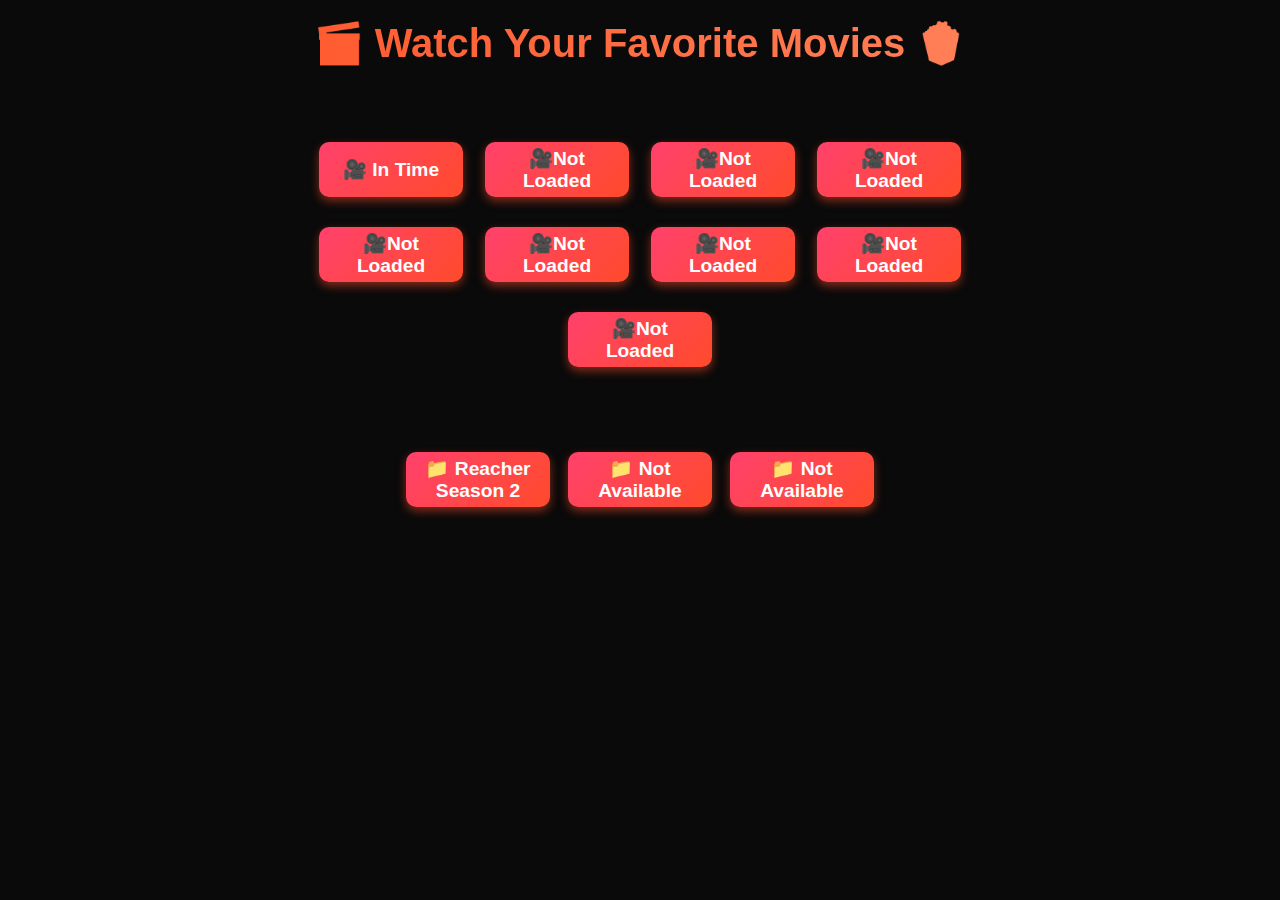
<file: index.html>
<!DOCTYPE html>
<html lang="en">

<head>
    <meta charset="UTF-8">
    <meta name="viewport" content="width=device-width, initial-scale=1.0">
    <title>Movie Watch</title>
    <link rel="stylesheet" href="style.css">
</head>

<body>
    <div class="container">
        <h1 class="heading">🎬 Watch Your Favorite Movies 🍿</h1>
        <iframe id="movieFrame" allow="fullscreen" id="movieFrame"
            style="display: none; border: 2px solid #ccc; border-radius: 10px; box-shadow: 0 4px 8px rgba(0,0,0,0.2);"
            allowfullscreen allow="autoplay; encrypted-media; picture-in-picture"
            sandbox="allow-scripts allow-same-origin allow-popups" loading="lazy"></iframe>
            <h2 id="title"></h2>
        <div class="movie-list">
            <div class="movie check" onclick="playMovie(1) ,movieName(1)"></div>
            <div class="movie check" onclick="playMovie(2) ,movieName(2)"></div>
            <div class="movie check" onclick="playMovie(3) ,movieName(3)"></div>
            <div class="movie check" onclick="playMovie(4) ,movieName()"></div>
            <div class="movie check" onclick="playMovie(5) ,movieName()"></div>
            <div class="movie check" onclick="playMovie(6) ,movieName()"></div>
            <div class="movie check" onclick="playMovie(7) ,movieName()"></div>
            <div class="movie check" onclick="playMovie(8) ,movieName()"></div>
            <div class="movie check" onclick="playMovie(9) ,movieName()"></div>
        </div>
        <div class="series-list">
            <div class="movie">📁 Reacher Season 2</div>
            <div class="movie">📁 Not Available</div>
            <div class="movie">📁 Not Available</div>
        </div>
        
    </div>

    <script src="script.js"></script>
</body>

</html>
</file>
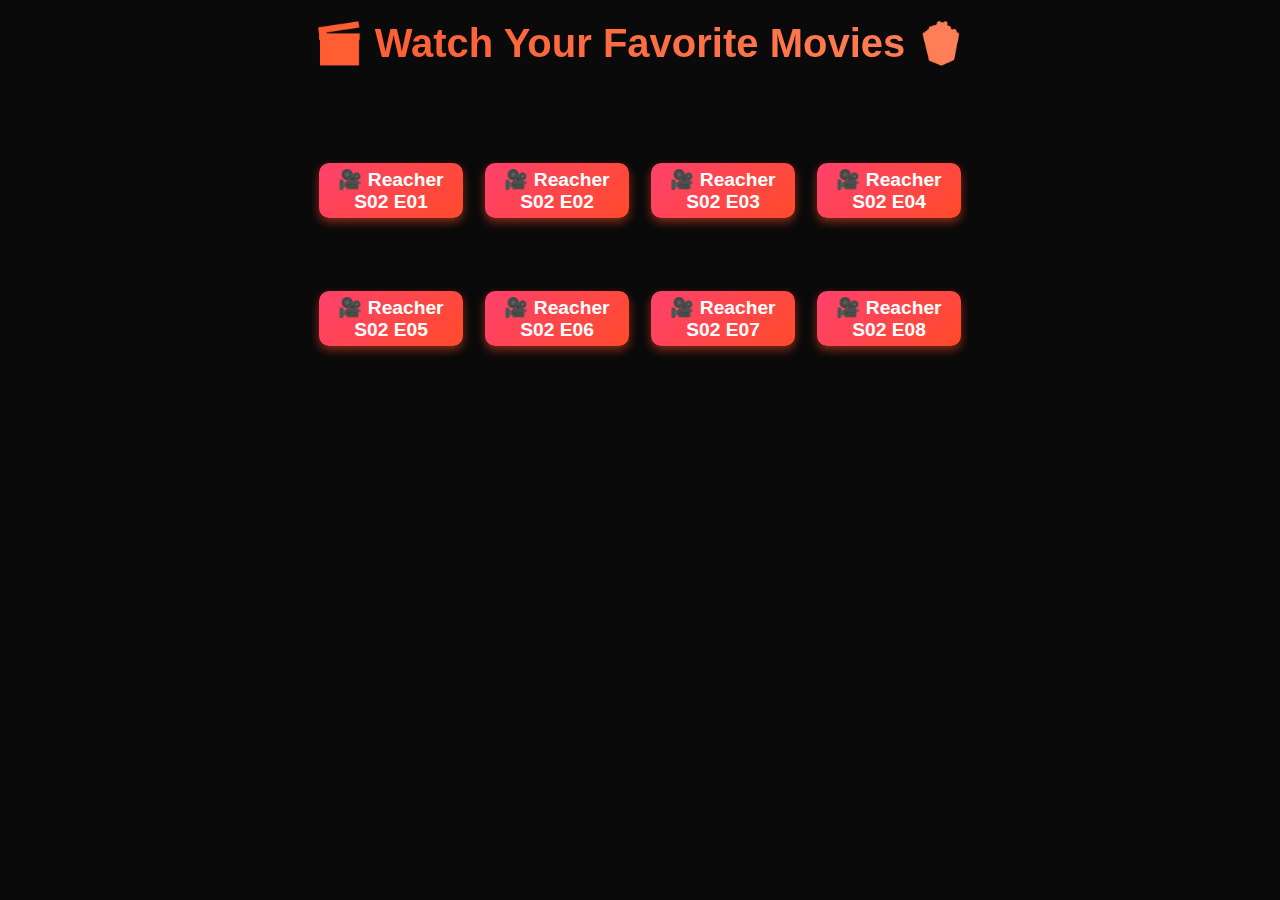
<file: series1.html>
<!DOCTYPE html>
<html lang="en">

<head>
    <meta charset="UTF-8">
    <meta name="viewport" content="width=device-width, initial-scale=1.0">
    <title>Movie Watch</title>
    <link rel="stylesheet" href="style.css">
</head>

<body>
    <div class="container">
        <h1 class="heading">🎬 Watch Your Favorite Movies 🍿</h1>
        <iframe id="movieFrame" allow="fullscreen" id="movieFrame"
            style="display: none; border: 2px solid #ccc; border-radius: 10px; box-shadow: 0 4px 8px rgba(0,0,0,0.2);"
            allowfullscreen allow="autoplay; encrypted-media; picture-in-picture"
            sandbox="allow-scripts allow-same-origin allow-popups" loading="lazy"></iframe>
            <h2 id="title"></h2>
        <div class="movie-list">
            <div class="movie series" onclick="playSeries(1) ,seriesName(1)">🎥Movie 1</div>
            <div class="movie series" onclick="playSeries(2) ,seriesName(2)">🎥 Movie 2</div>
            <div class="movie series" onclick="playSeries(3) ,seriesName(3)">🎥 Movie 3</div>
            <div class="movie series" onclick="playSeries(4) ,seriesName(4)">🎥 Movie 4</div>
            <div class="movie series" onclick="playSeries(5) ,seriesName(5)">🎥 Movie 5</div>
            <div class="movie series" onclick="playSeries(6) ,seriesName(6)">🎥 Movie 6</div>
            <div class="movie series" onclick="playSeries(7) ,seriesName(7)">🎥 Movie 7</div>
            <div class="movie series" onclick="playSeries(8) ,seriesName(8)">🎥 Movie 8</div>
        </div>
    </div>

    <script src="script.js"></script>
</body>

</html>
</file>
<file: style.css>
body {
    background-color: #0a0a0a;
    color: white;
    font-family: 'Poppins', sans-serif;
    text-align: center;
    margin: 0;
    padding: 0;
}

.container {
    max-width: 100vw;
    margin: auto;
    padding: 20px;
}

h1 {
    font-size: 2.5rem;
    background: linear-gradient(90deg, #ff4b1f, #ff9068);
    -webkit-background-clip: text;
    color: transparent;
    margin: 0 0 70px 0;
}

.movie-list {
    display: flex;
    flex-wrap: wrap;
    justify-content: center;
    gap: 0px 22px;
    height: 220px;
    align-items: center;
    overflow: scroll;
    overflow-x: hidden;
    scrollbar-width: thin;
    scrollbar-color: #721616 #942c2c;
}

.movie {
    background: linear-gradient(135deg, #ff416c, #ff4b2b);
    color: white;
    padding: 5px 18px;
    border-radius: 10px;
    cursor: pointer;
    transition: 0.3s;
    font-weight: bold;
    font-size: 1.2rem;
    box-shadow: 0 4px 10px rgba(255, 75, 43, 0.5);
    width: 108px;
    height: max-content;
    min-height: 45px;
    display: flex;
    justify-content: center;
    align-items: center;
}

.movie:hover {
    transform: scale(1.1);
    background: linear-gradient(135deg, #ff4b2b, #ff416c);
    box-shadow: 0 6px 12px rgba(255, 75, 43, 0.7);
}
iframe {
    width: 85vw;
    height: 500px;
    border: none;
    margin: 50px auto;
    display: none;
    border-radius: 10px;
    box-shadow: 0 4px 10px rgba(255, 255, 255, 0.2);
    margin: 50px auto 22px auto;
}
.series-list{
    display: flex;
    justify-content: center;
    align-items: center;
    margin: 60px 0;
    gap: 18px;
    flex-wrap: wrap;
}


@media (max-width: 768px) {
    iframe {
        height: 300px;
    }
}

@media (max-width: 425px) {
    iframe {
        height: 200px;
        width: 90vw;
    }

    .movie-list {
        padding: 10px 0;
    }

    h2 {
        margin-top: -12px;
    }
}

h1 {
    margin: 0px 0 50px 0;
}

@media (min-width: 768px) {
    .movie-list {
        max-width: 60vw;
        margin: auto;
        height: 255px;
        padding: 10px 0;
    }
}
</file>
